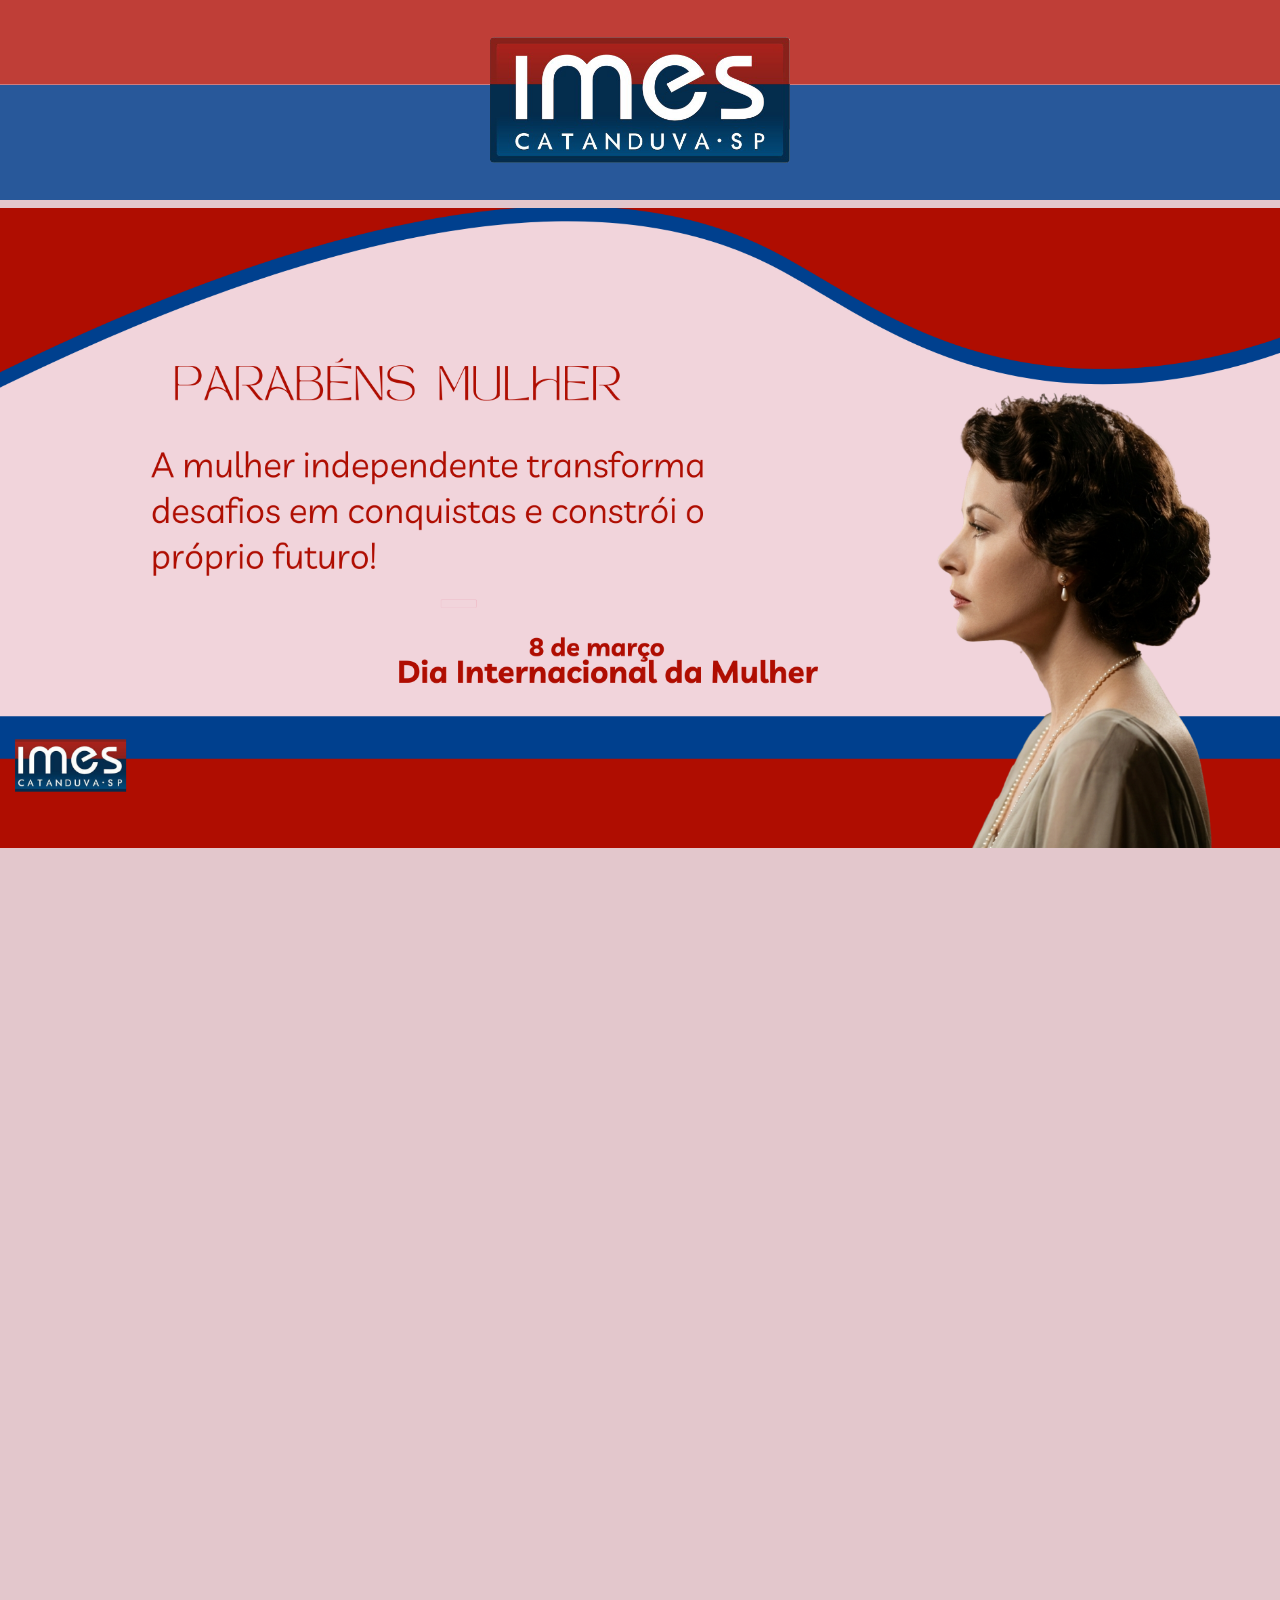
<file: index.html>
<!DOCTYPE html>
<html lang="pt-BR">
<head>
  <meta charset="UTF-8" />
  <meta name="viewport" content="width=device-width, initial-scale=1.0" />
  <title>IMES Catanduva</title>

  <link rel="stylesheet" href="css/styles.css" />
  <link href="https://unpkg.com/aos@2.3.1/dist/aos.css" rel="stylesheet">
  <script src="https://unpkg.com/aos@2.3.1/dist/aos.js"></script>
</head>
<body>

  <header data-aos="fade-up" role="banner">
    <a href="index.html">
      <img class="logo" src="assets/logo.png" alt="Logo IMES Catanduva">
    </a>
  </header>

  <section class="banner" data-aos="fade-up" aria-labelledby="titulo-banner">
    <img class="img-pequena" src="./assets/ParabensMulher.png" >
    <img class="img-grande" src="./assets/banner.png" alt="" >
  </section>

  <main id="lista-mulheres">

    <!-- Conteúdo de cada mulher -->
    <!-- <section class="info-section" data-aos="fade-up" aria-labelledby="sec5">
      <div class="info-content">
        <h2 id="sec5">Informações</h2>
        <p>Lorem ipsum dolor sit amet, consectetur adipiscing elit.</p>
        <button class="btn">Saiba Mais</button>
      </div>
      <div class="info-image">
        <div class="circle" role="img" aria-label="Imagem ilustrativa">
          Foto
        </div>
      </div>
    </section> -->

  </main>

  <footer data-aos="fade-up" role="contentinfo">
    <p>© Desenvolvido por alunos da 1ª Turma de Sistemas para Internet - IMES Catanduva-SP</p>
  </footer>

  <script src="js/lista.js" defer></script>
  <script>AOS.init();</script>
</body>
</html>
</file>
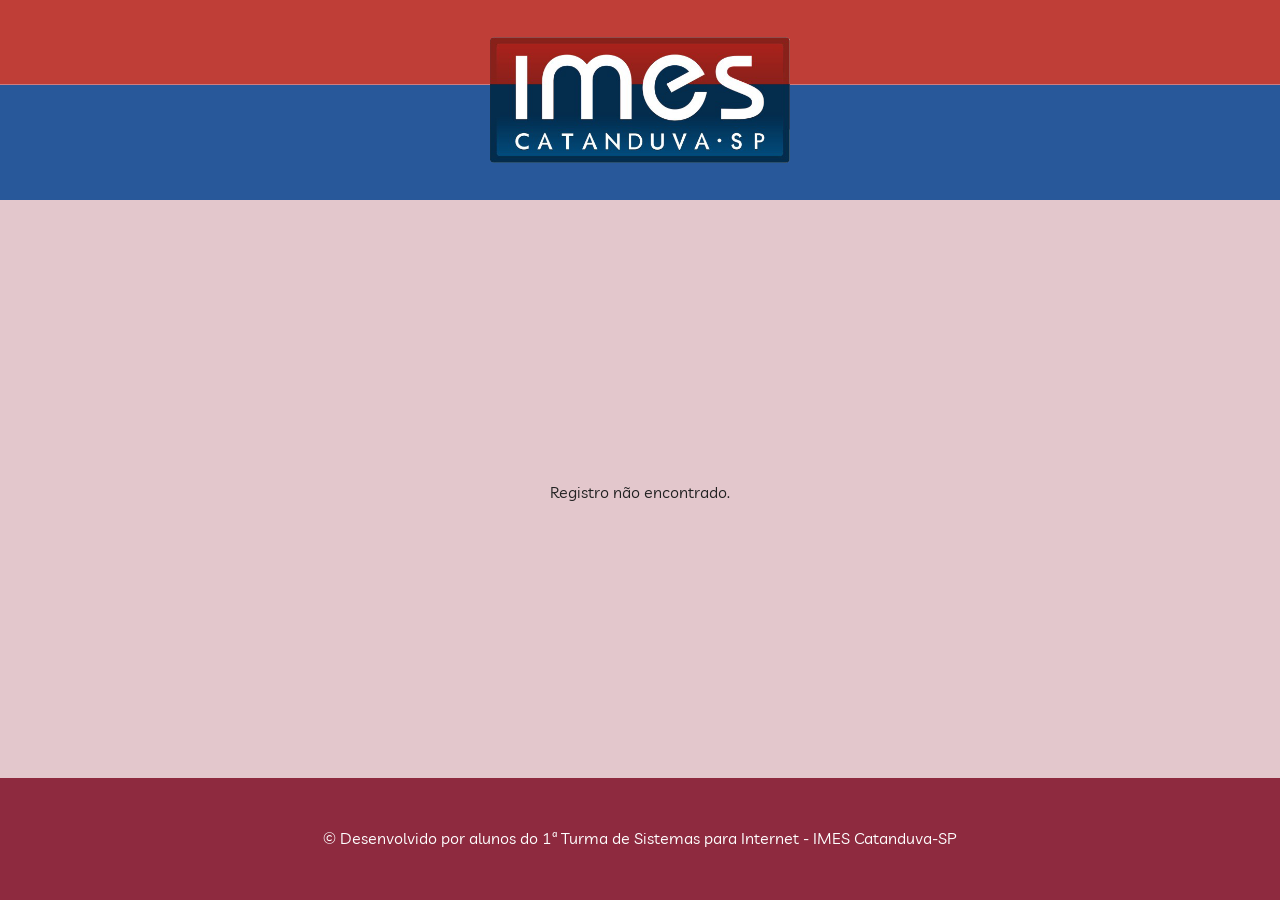
<file: detalhe.html>
<!DOCTYPE html>
<html lang="pt-BR">
<head>
  <meta charset="UTF-8" />
  <meta name="viewport" content="width=device-width, initial-scale=1.0" />
  <title>IMES Catanduva</title>

  <link rel="stylesheet" href="css/styles.css" />
  <link href="https://unpkg.com/aos@2.3.1/dist/aos.css" rel="stylesheet">
  <script src="https://unpkg.com/aos@2.3.1/dist/aos.js"></script>
</head>
<body>

  <header role="banner">
    <a href="index.html">
        <img class="logo" src="assets/logo.png" alt="Logo IMES Catanduva">
    </a>
  </header>

  <main id="detalhe">

    <!-- <section data-aos="fade-up">
      <h1></h1>

      <img src="" alt="">

      <p></p>
    </section> -->

  </main>

  <footer role="contentinfo">
    <p>© Desenvolvido por alunos do 1ª Turma de Sistemas para Internet - IMES Catanduva-SP</p>
  </footer>

  <script src="js/detalhes.js" defer></script>
  <script>AOS.init();</script>
</body>
</html>
</file>
<file: css/styles.css>
@import url('https://fonts.googleapis.com/css2?family=Livvic:ital,wght@0,100;0,200;0,300;0,400;0,500;0,600;0,700;0,900;1,100;1,200;1,300;1,400;1,500;1,600;1,700;1,900&display=swap');

:root {
    --primary: #9e1f1f;
    --primary-dark: #7e1818;
    --secondary: #8e2a3f;
    --background: #e3c7cc;
    --white: #ffffff;
}

/* RESET ACESSÍVEL */
*,
*::before,
*::after {
    box-sizing: border-box;
}

html, body {
    height: 100%;
    margin: 0;
}

body {
    display: flex;
    flex-direction: column;
    min-height: 100vh;
    font-family: "Livvic", sans-serif;
    background-color: var(--background);
    line-height: 1.6;
    color: #222;
}

img {
    max-width: 100%;
    display: block;
}

button {
    cursor: pointer;
    font: inherit;
}

a {
    text-decoration: none;
    color: inherit;
}

/* HEADER */
header {
    min-height: clamp(120px, 20vw, 200px);
    background: linear-gradient(
        to bottom,
        #bf3e37 0%,
        #bf3e37 41.89%,

        #cd7d80 41.89%,
        #cd7d80 42.34%,

        #28589a 42.34%,
        #28589a 100%
    );
    display: flex;
    justify-content: center;
    align-items: center;
    margin-bottom: 8px;
}

.logo {
    width: clamp(120px, 30vw, 300px);
    height: auto;
}

/* BANNER */
.banner img{
    width: 100%;
}

/* MAIN */
main {
    max-width: 1200px;
    margin: auto;
    padding: 2rem 1rem;
}

/* SECTIONS */
.info-section {
    display: grid;
    gap: 2rem;
    align-items: center;
    margin-bottom: 4rem;
    grid-template-areas:
        "image"
        "content";
}

.info-content {
    grid-area: content;
    background-color: var(--primary);
    color: var(--white);
    padding: 2rem;
    border-radius: 1rem;
}

.info-content h2 {
    margin-top: 0;
}

.btn {
    display: inline-block;
    margin-top: 1rem;
    padding: 0.5rem 1rem;
    border-radius: 999px;
    border: none;
    background-color: var(--primary-dark);
    color: var(--white);
    font-weight: bold;
    transition: all 0.3s ease-in-out;
}

.btn:hover {
    background-color: #5f1010;
    transform: translateY(-2px);
}

.btn:focus {
    outline: 3px solid #000;
    outline-offset: 2px;
}

.info-image {
    grid-area: image;
    display: flex;
    justify-content: center;
    align-items: center;
}
.img_woman{
    display: flex;
    width: 100%;

}

.circle {
    width: 250px;
    height: 250px;
    border-radius: 50%;
    background-color: var(--primary);
    color: var(--white);
    display: flex;
    align-items: center;
    justify-content: center;
    font-weight: bold;
    font-size: 1.2rem;
}

/* FOOTER */
footer {
    background-color: var(--secondary);
    color: var(--white);
    text-align: center;
    padding: 2rem 1rem;
}


/* DETALHES.HTML FEITO PELO GUI */
.text_woman{
    font-family: "Livvic", sans-serif;

}

.title_woman{
    font-size: 3rem;
    font-family: "Livvic", sans-serif;

}

.date_woman{
    font-size: 1.2rem;
    font-family: "Livvic", sans-serif;
}
.font_woman{
    font-size: 0.8rem;
    font-family: "Livvic", sans-serif;
    text-align: left;
}
.img-pequena{
    display: none;
}
.img-grande{
    display: block;
    width: 100%;
}

/* RESPONSIVO */
@media (min-width: 768px) {
    header {
        height: 150px;
    }

    /* .info-section {
        grid-template-columns: 1fr 1fr;
    } */

    .info-section {
        grid-template-columns: 1fr 1fr;
        grid-template-areas: "content image";
    }

    .info-section.reverse {
        grid-template-areas: "image content";
    }

    .img_woman{
        width: 300px;
        height: 294px;
        float: left;
        margin-right: 5%;
    }
    .circle{
        width: 300px;
        height: 300px;

    }
    /* .img-grande{
        display: none;
    } */
}
</file>
